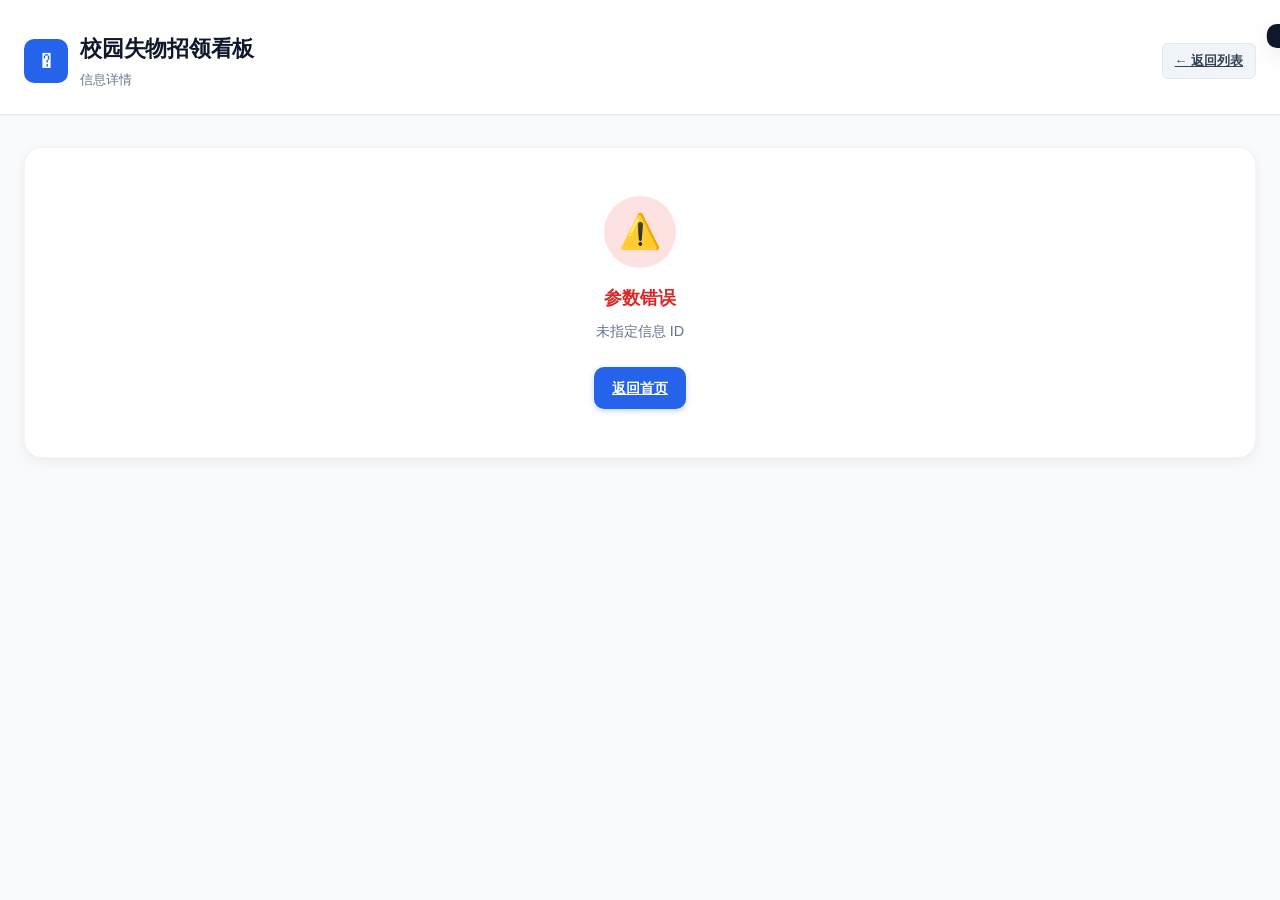
<file: static/detail.html>
<!DOCTYPE html>
<html lang="zh-CN">
<head>
    <meta charset="UTF-8">
    <meta name="viewport" content="width=device-width, initial-scale=1.0">
    <title>详情 - 校园失物招领看板</title>
    <link rel="stylesheet" href="style.css">
    <link rel="stylesheet" href="detail.css">
</head>
<body>
    <header class="header">
        <div class="header-inner">
            <div class="header-top">
                <div class="brand" style="cursor:pointer;" id="backBrand">
                    <div class="brand-icon">�</div>
                    <div class="brand-text">
                        <h1>校园失物招领看板</h1>
                        <p>信息详情</p>
                    </div>
                </div>
                <a id="backLink" class="btn btn-secondary btn-sm" href="/">← 返回列表</a>
            </div>
        </div>
    </header>

    <main class="container">
        <div id="errorState" class="error-card" style="display:none;">
            <div class="error-icon">⚠️</div>
            <h3 id="errorTitle">加载失败</h3>
            <p id="errorDesc">无法加载该信息详情</p>
            <a class="btn btn-primary" href="/">返回首页</a>
        </div>

        <div id="loadingState" class="detail-card">
            <div class="loading-inner">
                <div class="spinner"></div>
                <div>正在加载信息详情...</div>
            </div>
        </div>

        <div id="detailContent" style="display:none;"></div>

        <div id="actionPanel" class="action-panel" style="display:none;"></div>
    </main>

    <div id="claimModal" class="modal">
        <div class="modal-content">
            <div class="modal-header">
                <h2>认领此信息</h2>
                <button class="close-btn" id="closeClaimBtn">&times;</button>
            </div>
            <form id="claimForm" class="form">
                <div class="form-group">
                    <label for="claimer_name">您的姓名 <span class="required">*</span></label>
                    <input type="text" id="claimer_name" name="claimer_name" required placeholder="请输入您的真实姓名">
                </div>
                <div class="form-group">
                    <label for="claimer_contact">您的联系方式 <span class="required">*</span></label>
                    <input type="text" id="claimer_contact" name="claimer_contact" required placeholder="手机号 / 微信号，便于发布者联系您">
                </div>
                <div class="form-group">
                    <label for="claim_remark">备注信息 (可选)</label>
                    <textarea id="claim_remark" name="claim_remark" rows="2" placeholder="描述认领依据或补充说明"></textarea>
                </div>
                <div class="form-actions">
                    <button type="button" class="btn btn-secondary" id="cancelClaimBtn">取消</button>
                    <button type="submit" class="btn btn-success" id="submitClaimBtn">✅ 确认认领</button>
                </div>
            </form>
        </div>
    </div>

    <div id="remarkModal" class="modal">
        <div class="modal-content">
            <div class="modal-header">
                <h2>添加处理备注</h2>
                <button class="close-btn" id="closeRemarkBtn">&times;</button>
            </div>
            <form id="remarkForm" class="form">
                <div class="form-group">
                    <label for="remark_text">备注内容 <span class="required">*</span></label>
                    <textarea id="remark_text" name="remark_text" rows="4" required placeholder="记录沟通进展、处理过程、补充说明等"></textarea>
                </div>
                <div class="form-group">
                    <label for="remark_operator">操作人标识 (可选)</label>
                    <input type="text" id="remark_operator" name="remark_operator" placeholder="例如：管理员 / 王同学 / 手机号...">
                    <div class="helper">用于标识是谁添加的这条备注，便于追踪</div>
                </div>
                <div class="form-actions">
                    <button type="button" class="btn btn-secondary" id="cancelRemarkBtn">取消</button>
                    <button type="submit" class="btn btn-primary" id="submitRemarkBtn">📝 添加备注</button>
                </div>
            </form>
        </div>
    </div>

    <div id="closeConfirmDialog" class="confirm-dialog" style="display:none;"></div>

    <div id="toast" class="toast"></div>

    <script src="detail.js"></script>
</body>
</html>
</file>
<file: static/style.css>
:root {
  --color-primary: #2563eb;
  --color-primary-dark: #1d4ed8;
  --color-primary-light: #dbeafe;
  --color-success: #16a34a;
  --color-success-light: #dcfce7;
  --color-warning: #d97706;
  --color-warning-light: #fef3c7;
  --color-danger: #dc2626;
  --color-danger-light: #fee2e2;
  --color-info: #0284c7;
  --color-info-light: #e0f2fe;
  --color-gray-50: #f8fafc;
  --color-gray-100: #f1f5f9;
  --color-gray-200: #e2e8f0;
  --color-gray-300: #cbd5e1;
  --color-gray-400: #94a3b8;
  --color-gray-500: #64748b;
  --color-gray-600: #475569;
  --color-gray-700: #334155;
  --color-gray-800: #1e293b;
  --color-gray-900: #0f172a;
  --color-white: #ffffff;
  --color-lost: #ef4444;
  --color-lost-light: #fef2f2;
  --color-found: #22c55e;
  --color-found-light: #f0fdf4;
  --radius-sm: 6px;
  --radius-md: 10px;
  --radius-lg: 14px;
  --radius-xl: 18px;
  --shadow-sm: 0 1px 2px rgba(0, 0, 0, 0.04);
  --shadow-md: 0 4px 12px rgba(0, 0, 0, 0.06);
  --shadow-lg: 0 8px 24px rgba(0, 0, 0, 0.08);
  --shadow-xl: 0 16px 48px rgba(0, 0, 0, 0.12);
  --spacing-xs: 4px;
  --spacing-sm: 8px;
  --spacing-md: 12px;
  --spacing-lg: 16px;
  --spacing-xl: 24px;
  --spacing-2xl: 32px;
  --spacing-3xl: 48px;
}

* {
  box-sizing: border-box;
  margin: 0;
  padding: 0;
}

body {
  font-family: -apple-system, BlinkMacSystemFont, 'Segoe UI', 'PingFang SC', 'Hiragino Sans GB', 'Microsoft YaHei', sans-serif;
  background: var(--color-gray-50);
  min-height: 100vh;
  color: var(--color-gray-800);
  line-height: 1.6;
}

.header {
  background: var(--color-white);
  border-bottom: 1px solid var(--color-gray-200);
  padding: var(--spacing-2xl) var(--spacing-xl) var(--spacing-xl);
  position: sticky;
  top: 0;
  z-index: 100;
  box-shadow: var(--shadow-sm);
}

.header-inner {
  max-width: 1280px;
  margin: 0 auto;
  display: flex;
  flex-direction: column;
  gap: var(--spacing-lg);
}

.header-top {
  display: flex;
  align-items: center;
  justify-content: space-between;
  gap: var(--spacing-lg);
  flex-wrap: wrap;
}

.brand {
  display: flex;
  align-items: center;
  gap: var(--spacing-md);
}

.brand-icon {
  width: 44px;
  height: 44px;
  background: var(--color-primary);
  border-radius: var(--radius-md);
  display: flex;
  align-items: center;
  justify-content: center;
  font-size: 22px;
  color: var(--color-white);
}

.brand-text h1 {
  font-size: 1.35rem;
  font-weight: 700;
  color: var(--color-gray-900);
  letter-spacing: -0.01em;
}

.brand-text p {
  font-size: 0.82rem;
  color: var(--color-gray-500);
  margin-top: 2px;
}

.stats-bar {
  display: flex;
  gap: var(--spacing-sm);
  flex-wrap: wrap;
}

.stat-chip {
  display: inline-flex;
  align-items: center;
  gap: 6px;
  padding: 6px 12px;
  background: var(--color-gray-100);
  border-radius: 999px;
  font-size: 0.78rem;
  font-weight: 600;
  color: var(--color-gray-600);
  border: 1px solid var(--color-gray-200);
}

.stat-chip .stat-dot {
  width: 6px;
  height: 6px;
  border-radius: 50%;
  background: var(--color-gray-400);
}

.stat-chip.pending .stat-dot { background: var(--color-warning); }
.stat-chip.pending { background: var(--color-warning-light); color: var(--color-warning); border-color: transparent; }
.stat-chip.open .stat-dot { background: var(--color-primary); }
.stat-chip.open { background: var(--color-primary-light); color: var(--color-primary-dark); border-color: transparent; }
.stat-chip.claimed .stat-dot { background: var(--color-warning); }
.stat-chip.claimed { background: var(--color-warning-light); color: var(--color-warning); border-color: transparent; }
.stat-chip.closed .stat-dot { background: var(--color-gray-500); }
.stat-chip.closed { background: var(--color-gray-100); color: var(--color-gray-600); border-color: transparent; }

.main-nav {
  display: flex;
  gap: var(--spacing-sm);
  flex-wrap: wrap;
  align-items: center;
}

.nav-tab {
  background: none;
  border: 1px solid transparent;
  padding: 8px 14px;
  border-radius: var(--radius-md);
  font-size: 0.88rem;
  font-weight: 600;
  color: var(--color-gray-500);
  cursor: pointer;
  transition: all 0.15s;
  font-family: inherit;
  display: inline-flex;
  align-items: center;
  gap: 6px;
}

.nav-tab:hover {
  color: var(--color-gray-700);
  background: var(--color-gray-100);
}

.nav-tab.active {
  color: var(--color-primary-dark);
  background: var(--color-primary-light);
  border-color: var(--color-primary);
}

.nav-tab.badge::after {
  content: attr(data-count);
  background: var(--color-danger);
  color: white;
  font-size: 0.7rem;
  padding: 1px 6px;
  border-radius: 999px;
  font-weight: 700;
  min-width: 18px;
  text-align: center;
}

.container {
  max-width: 1280px;
  margin: 0 auto;
  padding: var(--spacing-2xl) var(--spacing-xl) var(--spacing-3xl);
}

.action-bar {
  background: var(--color-white);
  border-radius: var(--radius-xl);
  padding: var(--spacing-xl);
  box-shadow: var(--shadow-md);
  margin-bottom: var(--spacing-xl);
  border: 1px solid var(--color-gray-100);
}

.action-bar-top {
  display: flex;
  align-items: center;
  justify-content: space-between;
  gap: var(--spacing-lg);
  flex-wrap: wrap;
  margin-bottom: var(--spacing-lg);
}

.view-title {
  display: flex;
  flex-direction: column;
  gap: 4px;
}

.view-title h2 {
  font-size: 1.1rem;
  font-weight: 700;
  color: var(--color-gray-900);
}

.view-title p {
  font-size: 0.82rem;
  color: var(--color-gray-500);
}

.btn {
  border: none;
  padding: 10px 18px;
  border-radius: var(--radius-md);
  font-size: 0.88rem;
  font-weight: 600;
  cursor: pointer;
  transition: all 0.15s;
  font-family: inherit;
  display: inline-flex;
  align-items: center;
  gap: 6px;
  white-space: nowrap;
}

.btn:active {
  transform: translateY(1px);
}

.btn-primary {
  background: var(--color-primary);
  color: var(--color-white);
  box-shadow: 0 2px 6px rgba(37, 99, 235, 0.25);
}

.btn-primary:hover {
  background: var(--color-primary-dark);
  box-shadow: 0 4px 12px rgba(37, 99, 235, 0.35);
}

.btn-primary:disabled {
  background: var(--color-gray-300);
  box-shadow: none;
  cursor: not-allowed;
}

.btn-secondary {
  background: var(--color-gray-100);
  color: var(--color-gray-700);
  border: 1px solid var(--color-gray-200);
}

.btn-secondary:hover {
  background: var(--color-gray-200);
  color: var(--color-gray-900);
}

.btn-success {
  background: var(--color-success);
  color: var(--color-white);
  box-shadow: 0 2px 6px rgba(22, 163, 74, 0.25);
}

.btn-success:hover {
  filter: brightness(1.08);
}

.btn-danger {
  background: var(--color-danger);
  color: var(--color-white);
  box-shadow: 0 2px 6px rgba(220, 38, 38, 0.25);
}

.btn-danger:hover {
  filter: brightness(1.08);
}

.btn-warning {
  background: var(--color-warning);
  color: var(--color-white);
  box-shadow: 0 2px 6px rgba(217, 119, 6, 0.25);
}

.btn-warning:hover {
  filter: brightness(1.08);
}

.btn-ghost {
  background: transparent;
  color: var(--color-gray-600);
  border: 1px solid var(--color-gray-200);
}

.btn-ghost:hover {
  background: var(--color-gray-100);
  color: var(--color-gray-900);
}

.btn-sm {
  padding: 7px 12px;
  font-size: 0.8rem;
  border-radius: var(--radius-sm);
}

.btn-block {
  width: 100%;
  justify-content: center;
}

.filters {
  display: grid;
  grid-template-columns: 1.5fr 1fr 1fr 1fr 1fr 1fr;
  gap: var(--spacing-md);
}

.filter-field {
  display: flex;
  flex-direction: column;
  gap: 4px;
}

.filter-field label {
  font-size: 0.72rem;
  font-weight: 600;
  color: var(--color-gray-500);
  text-transform: uppercase;
  letter-spacing: 0.5px;
}

.filters input,
.filters select {
  width: 100%;
  padding: 9px 12px;
  border: 1px solid var(--color-gray-200);
  border-radius: var(--radius-md);
  font-size: 0.88rem;
  font-family: inherit;
  transition: all 0.15s;
  background: var(--color-white);
  color: var(--color-gray-800);
}

.filters input:focus,
.filters select:focus {
  outline: none;
  border-color: var(--color-primary);
  box-shadow: 0 0 0 3px var(--color-primary-light);
}

.filters input::placeholder {
  color: var(--color-gray-400);
}

.filter-actions {
  display: flex;
  align-items: flex-end;
  gap: var(--spacing-sm);
}

.item-board {
  display: flex;
  flex-direction: column;
  gap: var(--spacing-lg);
}

.item-card {
  background: var(--color-white);
  border-radius: var(--radius-lg);
  border: 1px solid var(--color-gray-200);
  box-shadow: var(--shadow-sm);
  transition: all 0.15s;
  cursor: pointer;
  overflow: hidden;
  display: grid;
  grid-template-columns: 120px 1fr auto;
  gap: 0;
}

.item-card:hover {
  border-color: var(--color-primary);
  box-shadow: var(--shadow-lg);
  transform: translateY(-1px);
}

.card-image-col {
  background: var(--color-gray-100);
  display: flex;
  align-items: center;
  justify-content: center;
  font-size: 42px;
  position: relative;
  overflow: hidden;
  min-height: 120px;
}

.card-image-col img {
  width: 100%;
  height: 100%;
  object-fit: cover;
}

.card-type-stripe {
  position: absolute;
  top: 0;
  left: 0;
  width: 4px;
  height: 100%;
}

.card-type-stripe.lost { background: var(--color-lost); }
.card-type-stripe.found { background: var(--color-found); }

.card-content-col {
  padding: var(--spacing-lg) var(--spacing-xl);
  min-width: 0;
}

.card-header-row {
  display: flex;
  align-items: flex-start;
  justify-content: space-between;
  gap: var(--spacing-md);
  margin-bottom: var(--spacing-sm);
}

.card-title {
  font-size: 1.02rem;
  font-weight: 700;
  color: var(--color-gray-900);
  line-height: 1.4;
  flex: 1;
  min-width: 0;
  overflow: hidden;
  text-overflow: ellipsis;
  white-space: nowrap;
}

.card-badges {
  display: flex;
  gap: var(--spacing-xs);
  flex-shrink: 0;
  flex-wrap: wrap;
}

.badge {
  display: inline-flex;
  align-items: center;
  gap: 4px;
  padding: 3px 10px;
  border-radius: 999px;
  font-size: 0.72rem;
  font-weight: 700;
  white-space: nowrap;
  letter-spacing: 0.2px;
}

.badge.lost {
  background: var(--color-lost-light);
  color: var(--color-danger);
}

.badge.found {
  background: var(--color-found-light);
  color: var(--color-success);
}

.badge.status-open {
  background: var(--color-primary-light);
  color: var(--color-primary-dark);
}

.badge.status-claimed {
  background: var(--color-warning-light);
  color: var(--color-warning);
}

.badge.status-closed {
  background: var(--color-gray-100);
  color: var(--color-gray-600);
}

.badge.audit-pending {
  background: var(--color-warning-light);
  color: var(--color-warning);
  animation: pulse 2s infinite;
}

.badge.audit-approved {
  background: var(--color-success-light);
  color: var(--color-success);
}

.badge.audit-rejected {
  background: var(--color-danger-light);
  color: var(--color-danger);
}

@keyframes pulse {
  0%, 100% { opacity: 1; }
  50% { opacity: 0.6; }
}

.card-meta-grid {
  display: grid;
  grid-template-columns: repeat(auto-fit, minmax(140px, 1fr));
  gap: var(--spacing-sm) var(--spacing-xl);
  margin-top: var(--spacing-sm);
}

.meta-item {
  display: flex;
  align-items: flex-start;
  gap: 6px;
  font-size: 0.82rem;
  color: var(--color-gray-600);
  line-height: 1.5;
  min-width: 0;
}

.meta-label {
  flex-shrink: 0;
  color: var(--color-gray-400);
  font-weight: 600;
  display: inline-flex;
  align-items: center;
  gap: 3px;
}

.meta-value {
  overflow: hidden;
  text-overflow: ellipsis;
  white-space: nowrap;
  flex: 1;
  min-width: 0;
}

.meta-value.break {
  white-space: normal;
  word-break: break-all;
}

.card-desc {
  font-size: 0.84rem;
  color: var(--color-gray-500);
  line-height: 1.55;
  margin-top: var(--spacing-sm);
  display: -webkit-box;
  -webkit-line-clamp: 2;
  -webkit-box-orient: vertical;
  overflow: hidden;
}

.card-action-col {
  display: flex;
  flex-direction: column;
  align-items: center;
  justify-content: center;
  padding: var(--spacing-md);
  border-left: 1px solid var(--color-gray-100);
  background: var(--color-gray-50);
  gap: var(--spacing-xs);
  min-width: 100px;
}

.card-id {
  font-size: 0.75rem;
  color: var(--color-gray-400);
  font-weight: 600;
}

.card-arrow {
  width: 36px;
  height: 36px;
  border-radius: 50%;
  background: var(--color-white);
  border: 1px solid var(--color-gray-200);
  display: flex;
  align-items: center;
  justify-content: center;
  color: var(--color-gray-400);
  transition: all 0.15s;
}

.item-card:hover .card-arrow {
  background: var(--color-primary);
  border-color: var(--color-primary);
  color: var(--color-white);
  transform: translateX(2px);
}

.empty-state {
  background: var(--color-white);
  border-radius: var(--radius-xl);
  padding: var(--spacing-3xl) var(--spacing-xl);
  text-align: center;
  box-shadow: var(--shadow-sm);
  border: 1px dashed var(--color-gray-200);
}

.empty-icon {
  width: 72px;
  height: 72px;
  margin: 0 auto var(--spacing-lg);
  background: var(--color-gray-100);
  border-radius: 50%;
  display: flex;
  align-items: center;
  justify-content: center;
  font-size: 34px;
}

.empty-state h3 {
  font-size: 1.05rem;
  color: var(--color-gray-800);
  margin-bottom: var(--spacing-sm);
}

.empty-state p {
  color: var(--color-gray-500);
  font-size: 0.9rem;
  max-width: 420px;
  margin: 0 auto;
}

.loading-state {
  background: var(--color-white);
  border-radius: var(--radius-xl);
  padding: var(--spacing-3xl);
  text-align: center;
  color: var(--color-gray-500);
}

.spinner {
  display: inline-block;
  width: 28px;
  height: 28px;
  border: 3px solid var(--color-gray-200);
  border-top-color: var(--color-primary);
  border-radius: 50%;
  animation: spin 0.8s linear infinite;
  margin-bottom: var(--spacing-md);
}

@keyframes spin {
  to { transform: rotate(360deg); }
}

.modal {
  display: none;
  position: fixed;
  top: 0;
  left: 0;
  width: 100%;
  height: 100%;
  background: rgba(15, 23, 42, 0.5);
  z-index: 1000;
  align-items: center;
  justify-content: center;
  padding: var(--spacing-lg);
  backdrop-filter: blur(4px);
}

.modal.show {
  display: flex;
}

.modal-content {
  background: var(--color-white);
  border-radius: var(--radius-xl);
  width: 100%;
  max-width: 640px;
  max-height: 92vh;
  overflow-y: auto;
  box-shadow: var(--shadow-xl);
  animation: slideUp 0.25s ease;
  border: 1px solid var(--color-gray-100);
}

@keyframes slideUp {
  from {
    opacity: 0;
    transform: translateY(20px);
  }
  to {
    opacity: 1;
    transform: translateY(0);
  }
}

.modal-header {
  display: flex;
  align-items: center;
  justify-content: space-between;
  padding: var(--spacing-xl) var(--spacing-2xl);
  border-bottom: 1px solid var(--color-gray-100);
  position: sticky;
  top: 0;
  background: var(--color-white);
  z-index: 1;
}

.modal-header h2 {
  font-size: 1.15rem;
  color: var(--color-gray-900);
  font-weight: 700;
}

.close-btn {
  background: var(--color-gray-100);
  border: none;
  width: 34px;
  height: 34px;
  border-radius: var(--radius-md);
  font-size: 20px;
  cursor: pointer;
  color: var(--color-gray-500);
  line-height: 1;
  padding: 0;
  transition: all 0.15s;
  display: flex;
  align-items: center;
  justify-content: center;
}

.close-btn:hover {
  background: var(--color-gray-200);
  color: var(--color-gray-800);
}

.form {
  padding: var(--spacing-2xl);
}

.form-section {
  margin-bottom: var(--spacing-xl);
}

.form-section-title {
  font-size: 0.78rem;
  font-weight: 700;
  color: var(--color-gray-500);
  text-transform: uppercase;
  letter-spacing: 0.5px;
  margin-bottom: var(--spacing-md);
  padding-bottom: var(--spacing-sm);
  border-bottom: 1px solid var(--color-gray-100);
}

.form-group {
  margin-bottom: var(--spacing-lg);
}

.form-group label {
  display: block;
  margin-bottom: 6px;
  font-weight: 600;
  color: var(--color-gray-700);
  font-size: 0.86rem;
}

.form-group label .required {
  color: var(--color-danger);
  margin-left: 2px;
}

.form-group input[type="text"],
.form-group input[type="url"],
.form-group input[type="datetime-local"],
.form-group input[type="date"],
.form-group textarea,
.form-group select {
  width: 100%;
  padding: 10px 14px;
  border: 1px solid var(--color-gray-200);
  border-radius: var(--radius-md);
  font-size: 0.9rem;
  font-family: inherit;
  transition: all 0.15s;
  background: var(--color-white);
  color: var(--color-gray-800);
}

.form-group input:focus,
.form-group textarea:focus,
.form-group select:focus {
  outline: none;
  border-color: var(--color-primary);
  box-shadow: 0 0 0 3px var(--color-primary-light);
}

.form-group textarea {
  resize: vertical;
  min-height: 80px;
  line-height: 1.55;
}

.form-group .helper {
  margin-top: 4px;
  font-size: 0.76rem;
  color: var(--color-gray-400);
}

.radio-group {
  display: flex;
  gap: var(--spacing-lg);
  flex-wrap: wrap;
}

.radio-group label {
  display: inline-flex;
  align-items: center;
  gap: 8px;
  font-weight: 500;
  margin-bottom: 0;
  cursor: pointer;
  padding: 10px 16px;
  border: 1px solid var(--color-gray-200);
  border-radius: var(--radius-md);
  transition: all 0.15s;
  flex: 1;
  min-width: 140px;
  justify-content: center;
}

.radio-group label:has(input:checked) {
  border-color: var(--color-primary);
  background: var(--color-primary-light);
  color: var(--color-primary-dark);
}

.radio-group input[type="radio"] {
  accent-color: var(--color-primary);
  width: 16px;
  height: 16px;
}

.form-row {
  display: grid;
  grid-template-columns: 1fr 1fr;
  gap: var(--spacing-lg);
}

.form-actions {
  display: flex;
  gap: var(--spacing-md);
  justify-content: flex-end;
  margin-top: var(--spacing-2xl);
  padding-top: var(--spacing-xl);
  border-top: 1px solid var(--color-gray-100);
}

.toast {
  position: fixed;
  top: var(--spacing-xl);
  right: var(--spacing-xl);
  padding: 12px 18px;
  background: var(--color-gray-900);
  color: var(--color-white);
  border-radius: var(--radius-md);
  box-shadow: var(--shadow-lg);
  z-index: 2000;
  transform: translateX(130%);
  transition: transform 0.25s ease;
  font-weight: 500;
  font-size: 0.88rem;
  max-width: calc(100vw - 48px);
  display: flex;
  align-items: center;
  gap: 8px;
}

.toast.show {
  transform: translateX(0);
}

.toast.success {
  background: var(--color-success);
}

.toast.error {
  background: var(--color-danger);
}

.toast.warning {
  background: var(--color-warning);
}

.my-form {
  background: var(--color-white);
  border-radius: var(--radius-xl);
  padding: var(--spacing-xl);
  box-shadow: var(--shadow-md);
  border: 1px solid var(--color-gray-100);
  margin-bottom: var(--spacing-xl);
}

.my-form-row {
  display: flex;
  gap: var(--spacing-md);
  flex-wrap: wrap;
  align-items: flex-end;
}

.my-form .form-group {
  margin-bottom: 0;
  flex: 1;
  min-width: 240px;
}

.view-controls {
  display: flex;
  align-items: center;
  gap: var(--spacing-md);
  margin-bottom: var(--spacing-lg);
  justify-content: space-between;
  flex-wrap: wrap;
}

.result-count {
  font-size: 0.86rem;
  color: var(--color-gray-500);
  font-weight: 500;
}

.result-count strong {
  color: var(--color-primary-dark);
  font-weight: 700;
}

@media (max-width: 960px) {
  .filters {
    grid-template-columns: 1fr 1fr 1fr;
  }
}

@media (max-width: 768px) {
  .header {
    padding: var(--spacing-xl) var(--spacing-lg) var(--spacing-lg);
  }

  .container {
    padding: var(--spacing-xl) var(--spacing-lg) var(--spacing-2xl);
  }

  .filters {
    grid-template-columns: 1fr 1fr;
  }

  .item-card {
    grid-template-columns: 88px 1fr;
  }

  .card-action-col {
    grid-column: 1 / -1;
    flex-direction: row;
    justify-content: space-between;
    border-left: none;
    border-top: 1px solid var(--color-gray-100);
    padding: var(--spacing-md) var(--spacing-lg);
  }

  .card-image-col {
    min-height: 88px;
    font-size: 32px;
  }

  .card-content-col {
    padding: var(--spacing-md) var(--spacing-lg);
  }

  .form-row {
    grid-template-columns: 1fr;
  }

  .form-actions {
    flex-direction: column-reverse;
  }

  .form-actions .btn {
    width: 100%;
    justify-content: center;
  }

  .toast {
    left: var(--spacing-lg);
    right: var(--spacing-lg);
  }

  .card-meta-grid {
    grid-template-columns: 1fr;
  }
}

@media (max-width: 480px) {
  .filters {
    grid-template-columns: 1fr;
  }

  .brand-text h1 {
    font-size: 1.1rem;
  }

  .header-top {
    align-items: flex-start;
  }

  .stats-bar {
    width: 100%;
  }

  .card-title {
    white-space: normal;
    font-size: 0.96rem;
  }

  .modal-content {
    max-height: 100vh;
    border-radius: var(--radius-lg);
  }

  .modal-header,
  .form {
    padding-left: var(--spacing-lg);
    padding-right: var(--spacing-lg);
  }
}
</file>
<file: static/detail.css>
.back-link {
    display: inline-flex;
    align-items: center;
    gap: 6px;
    color: var(--color-gray-600);
    text-decoration: none;
    padding: 8px 14px;
    background: var(--color-white);
    border: 1px solid var(--color-gray-200);
    border-radius: var(--radius-md);
    font-weight: 600;
    font-size: 0.88rem;
    transition: all 0.15s;
}

.back-link:hover {
    color: var(--color-primary-dark);
    border-color: var(--color-primary);
    transform: translateX(-2px);
}

.error-card {
    background: var(--color-white);
    border-radius: var(--radius-xl);
    padding: var(--spacing-3xl) var(--spacing-xl);
    text-align: center;
    box-shadow: var(--shadow-md);
    border: 1px solid var(--color-gray-100);
}

.error-icon {
    width: 72px;
    height: 72px;
    margin: 0 auto var(--spacing-lg);
    background: var(--color-danger-light);
    border-radius: 50%;
    display: flex;
    align-items: center;
    justify-content: center;
    font-size: 34px;
}

.error-card h3 {
    font-size: 1.1rem;
    color: var(--color-danger);
    margin-bottom: var(--spacing-sm);
}

.error-card p {
    color: var(--color-gray-500);
    margin-bottom: var(--spacing-xl);
    font-size: 0.9rem;
}

.loading-inner {
    padding: var(--spacing-3xl);
    text-align: center;
    color: var(--color-gray-500);
}

.detail-main-card {
    background: var(--color-white);
    border-radius: var(--radius-xl);
    box-shadow: var(--shadow-md);
    border: 1px solid var(--color-gray-100);
    overflow: hidden;
    margin-bottom: var(--spacing-xl);
}

.detail-image-wrap {
    position: relative;
    width: 100%;
    max-height: 420px;
    background: var(--color-gray-100);
    display: flex;
    align-items: center;
    justify-content: center;
    overflow: hidden;
}

.detail-image-wrap::after {
    content: '';
    position: absolute;
    top: 0;
    left: 0;
    width: 5px;
    height: 100%;
}

.detail-image-wrap.lost::after { background: var(--color-lost); }
.detail-image-wrap.found::after { background: var(--color-found); }

.detail-image {
    width: 100%;
    height: 100%;
    max-height: 420px;
    object-fit: cover;
}

.detail-emoji {
    padding: var(--spacing-3xl);
    font-size: 88px;
    color: var(--color-gray-400);
}

.detail-body {
    padding: var(--spacing-2xl);
}

.detail-title-row {
    display: flex;
    align-items: flex-start;
    justify-content: space-between;
    gap: var(--spacing-lg);
    margin-bottom: var(--spacing-lg);
    flex-wrap: wrap;
}

.detail-title {
    font-size: 1.55rem;
    font-weight: 700;
    color: var(--color-gray-900);
    letter-spacing: -0.01em;
    line-height: 1.3;
}

.detail-badges {
    display: flex;
    gap: var(--spacing-xs);
    flex-wrap: wrap;
    flex-shrink: 0;
}

.detail-section {
    margin-bottom: var(--spacing-xl);
}

.detail-section:last-child {
    margin-bottom: 0;
}

.detail-section-header {
    display: flex;
    align-items: center;
    justify-content: space-between;
    gap: var(--spacing-md);
    margin-bottom: var(--spacing-md);
}

.detail-section-title {
    display: inline-flex;
    align-items: center;
    gap: 8px;
    font-size: 0.95rem;
    font-weight: 700;
    color: var(--color-gray-700);
    padding-bottom: 6px;
    border-bottom: 2px solid var(--color-gray-100);
    padding-right: var(--spacing-md);
}

.detail-section-title .icon {
    font-size: 1rem;
}

.info-grid {
    display: grid;
    grid-template-columns: repeat(auto-fit, minmax(200px, 1fr));
    gap: var(--spacing-md);
}

.info-block {
    background: var(--color-gray-50);
    border: 1px solid var(--color-gray-100);
    border-radius: var(--radius-md);
    padding: var(--spacing-lg);
    transition: all 0.15s;
}

.info-block:hover {
    border-color: var(--color-gray-200);
    background: var(--color-white);
}

.info-label {
    font-size: 0.74rem;
    font-weight: 700;
    color: var(--color-gray-400);
    text-transform: uppercase;
    letter-spacing: 0.5px;
    margin-bottom: 4px;
    display: flex;
    align-items: center;
    gap: 4px;
}

.info-value {
    font-size: 0.95rem;
    color: var(--color-gray-800);
    font-weight: 600;
    word-break: break-all;
    line-height: 1.5;
}

.desc-block {
    background: var(--color-gray-50);
    border-left: 4px solid var(--color-primary);
    border-radius: 0 var(--radius-md) var(--radius-md) 0;
    padding: var(--spacing-lg) var(--spacing-xl);
    color: var(--color-gray-700);
    line-height: 1.75;
    font-size: 0.93rem;
}

.desc-block.empty {
    color: var(--color-gray-400);
    font-style: italic;
    border-left-color: var(--color-gray-300);
}

.claimer-card {
    background: var(--color-warning-light);
    border: 1px solid #fcd34d;
    border-radius: var(--radius-md);
    padding: var(--spacing-lg) var(--spacing-xl);
}

.claimer-header {
    display: flex;
    align-items: center;
    gap: 8px;
    font-weight: 700;
    color: var(--color-warning);
    margin-bottom: var(--spacing-md);
    font-size: 0.95rem;
}

.claimer-grid {
    display: grid;
    grid-template-columns: 1fr 1fr;
    gap: var(--spacing-md);
}

.audit-card {
    padding: var(--spacing-lg) var(--spacing-xl);
    border-radius: var(--radius-md);
    border: 1px solid;
}

.audit-card.pending {
    background: var(--color-warning-light);
    border-color: #fcd34d;
}

.audit-card.pending .audit-status-label {
    color: var(--color-warning);
}

.audit-card.approved {
    background: var(--color-success-light);
    border-color: #86efac;
}

.audit-card.approved .audit-status-label {
    color: var(--color-success);
}

.audit-card.rejected {
    background: var(--color-danger-light);
    border-color: #fca5a5;
}

.audit-card.rejected .audit-status-label {
    color: var(--color-danger);
}

.audit-header {
    display: flex;
    align-items: center;
    justify-content: space-between;
    gap: var(--spacing-md);
    flex-wrap: wrap;
    margin-bottom: var(--spacing-sm);
}

.audit-status-label {
    font-weight: 700;
    font-size: 0.92rem;
    display: inline-flex;
    align-items: center;
    gap: 6px;
}

.audit-meta {
    font-size: 0.8rem;
    color: var(--color-gray-500);
}

.audit-remark {
    margin-top: var(--spacing-sm);
    font-size: 0.88rem;
    color: var(--color-gray-700);
    line-height: 1.6;
    padding-top: var(--spacing-sm);
    border-top: 1px dashed rgba(0, 0, 0, 0.08);
}

.timeline-card {
    background: var(--color-white);
    border-radius: var(--radius-xl);
    box-shadow: var(--shadow-md);
    border: 1px solid var(--color-gray-100);
    padding: var(--spacing-2xl);
    margin-bottom: var(--spacing-xl);
}

.timeline-header {
    display: flex;
    align-items: center;
    justify-content: space-between;
    gap: var(--spacing-md);
    margin-bottom: var(--spacing-xl);
    padding-bottom: var(--spacing-md);
    border-bottom: 1px solid var(--color-gray-100);
}

.timeline-title {
    font-size: 1.05rem;
    font-weight: 700;
    color: var(--color-gray-900);
    display: inline-flex;
    align-items: center;
    gap: 8px;
}

.timeline {
    position: relative;
    padding-left: 28px;
}

.timeline::before {
    content: '';
    position: absolute;
    left: 9px;
    top: 4px;
    bottom: 4px;
    width: 2px;
    background: var(--color-gray-200);
}

.timeline-item {
    position: relative;
    padding-bottom: var(--spacing-lg);
}

.timeline-item:last-child {
    padding-bottom: 0;
}

.timeline-dot {
    position: absolute;
    left: -28px;
    top: 2px;
    width: 20px;
    height: 20px;
    border-radius: 50%;
    display: flex;
    align-items: center;
    justify-content: center;
    font-size: 10px;
    font-weight: 700;
    background: var(--color-gray-100);
    border: 2px solid var(--color-white);
    box-shadow: 0 0 0 2px var(--color-gray-200);
    z-index: 1;
}

.timeline-dot.create { background: var(--color-primary-light); box-shadow: 0 0 0 2px var(--color-primary); }
.timeline-dot.create::after { content: '+'; color: var(--color-primary-dark); font-size:13px; }

.timeline-dot.audit_approve { background: var(--color-success-light); box-shadow: 0 0 0 2px var(--color-success); }
.timeline-dot.audit_approve::after { content: '✓'; color: var(--color-success); font-size:13px; }

.timeline-dot.audit_reject { background: var(--color-danger-light); box-shadow: 0 0 0 2px var(--color-danger); }
.timeline-dot.audit_reject::after { content: '✗'; color: var(--color-danger); font-size:13px; }

.timeline-dot.claim { background: var(--color-warning-light); box-shadow: 0 0 0 2px var(--color-warning); }
.timeline-dot.claim::after { content: '🤝'; font-size:10px; }

.timeline-dot.close { background: var(--color-gray-200); box-shadow: 0 0 0 2px var(--color-gray-500); }
.timeline-dot.close::after { content: '🔒'; font-size:10px; }

.timeline-dot.reopen { background: var(--color-info-light); box-shadow: 0 0 0 2px var(--color-info); }
.timeline-dot.reopen::after { content: '↺'; color: var(--color-info); font-size:13px; }

.timeline-dot.remark { background: var(--color-primary-light); box-shadow: 0 0 0 2px var(--color-primary); }
.timeline-dot.remark::after { content: '📝'; font-size:10px; }

.timeline-action {
    display: flex;
    align-items: center;
    justify-content: space-between;
    gap: var(--spacing-md);
    flex-wrap: wrap;
    margin-bottom: 4px;
}

.timeline-action-label {
    font-weight: 700;
    color: var(--color-gray-800);
    font-size: 0.9rem;
}

.timeline-action-time {
    font-size: 0.78rem;
    color: var(--color-gray-400);
    font-weight: 500;
}

.timeline-operator {
    font-size: 0.8rem;
    color: var(--color-gray-500);
    margin-bottom: 4px;
}

.timeline-operator strong {
    color: var(--color-gray-700);
}

.timeline-remark-text {
    font-size: 0.86rem;
    color: var(--color-gray-600);
    line-height: 1.6;
    padding: var(--spacing-sm) var(--spacing-md);
    background: var(--color-gray-50);
    border-radius: var(--radius-sm);
    border-left: 3px solid var(--color-gray-200);
    margin-top: 4px;
}

.action-panel {
    background: var(--color-white);
    border-radius: var(--radius-xl);
    padding: var(--spacing-xl) var(--spacing-2xl);
    box-shadow: var(--shadow-md);
    border: 1px solid var(--color-gray-100);
    display: flex;
    gap: var(--spacing-md);
    flex-wrap: wrap;
    align-items: center;
    justify-content: flex-end;
}

.action-info {
    flex: 1;
    min-width: 200px;
    padding: var(--spacing-md);
    border-radius: var(--radius-md);
    font-size: 0.88rem;
    font-weight: 600;
    display: flex;
    align-items: center;
    gap: 8px;
}

.action-info.info-open {
    background: var(--color-primary-light);
    color: var(--color-primary-dark);
}

.action-info.info-claimed {
    background: var(--color-warning-light);
    color: var(--color-warning);
}

.action-info.info-closed {
    background: var(--color-gray-100);
    color: var(--color-gray-600);
    justify-content: center;
    flex: 1;
    min-width: 100%;
}

.action-panel .btn {
    padding: 12px 20px;
    font-size: 0.92rem;
}

.confirm-dialog {
    background: var(--color-white);
    border-radius: var(--radius-xl);
    padding: var(--spacing-xl) var(--spacing-2xl);
    box-shadow: var(--shadow-lg);
    border: 2px solid var(--color-danger);
    margin-bottom: var(--spacing-xl);
    display: flex;
    align-items: center;
    justify-content: space-between;
    gap: var(--spacing-xl);
    flex-wrap: wrap;
    animation: slideUp 0.2s ease;
}

.confirm-dialog p {
    color: var(--color-danger);
    font-weight: 600;
    flex: 1;
    min-width: 200px;
    line-height: 1.6;
}

.confirm-dialog .btn-group {
    display: flex;
    gap: var(--spacing-sm);
    flex-wrap: wrap;
}

.audit-actions-block {
    background: var(--color-warning-light);
    border: 1px solid #fcd34d;
    border-radius: var(--radius-xl);
    padding: var(--spacing-xl) var(--spacing-2xl);
    margin-bottom: var(--spacing-xl);
    display: flex;
    align-items: center;
    justify-content: space-between;
    gap: var(--spacing-lg);
    flex-wrap: wrap;
}

.audit-actions-info {
    display: flex;
    align-items: center;
    gap: var(--spacing-md);
    flex: 1;
    min-width: 220px;
}

.audit-actions-info .warn-icon {
    font-size: 32px;
}

.audit-actions-info h4 {
    color: var(--color-warning);
    font-weight: 700;
    margin-bottom: 2px;
    font-size: 0.95rem;
}

.audit-actions-info p {
    color: var(--color-gray-600);
    font-size: 0.82rem;
}

.audit-actions-buttons {
    display: flex;
    gap: var(--spacing-sm);
    flex-wrap: wrap;
}

@media (max-width: 768px) {
    .detail-body {
        padding: var(--spacing-xl);
    }

    .detail-title {
        font-size: 1.25rem;
    }

    .claimer-grid {
        grid-template-columns: 1fr;
    }

    .action-panel {
        padding: var(--spacing-xl);
    }

    .action-panel .btn {
        flex: 1;
        min-width: 140px;
        justify-content: center;
    }

    .confirm-dialog {
        padding: var(--spacing-xl);
    }

    .audit-actions-block {
        padding: var(--spacing-xl);
    }

    .audit-actions-buttons {
        width: 100%;
    }

    .audit-actions-buttons .btn {
        flex: 1;
        justify-content: center;
    }

    .timeline-card {
        padding: var(--spacing-xl);
    }

    .detail-emoji {
        font-size: 60px;
        padding: var(--spacing-2xl);
    }

    .info-grid {
        grid-template-columns: 1fr;
    }
}
</file>
